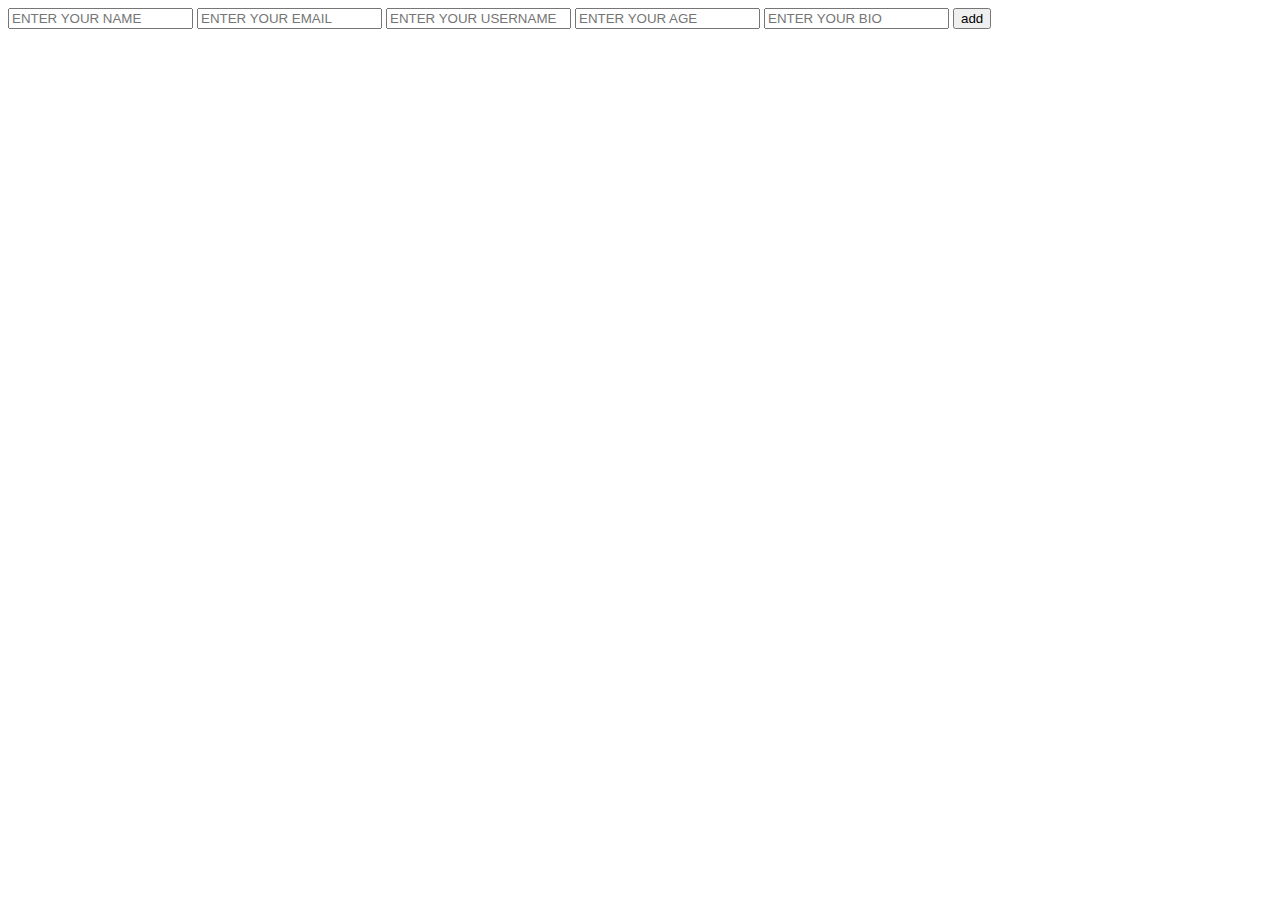
<file: block-BNaaep/contacts/contect.html>
<!DOCTYPE html>
<html lang="en">
<head>
    <meta charset="UTF-8">
    <meta http-equiv="X-UA-Compatible" content="IE=edge">
    <meta name="viewport" content="width=device-width, initial-scale=1.0">
    <title>Contect Page</title>
</head>
<body>
    <form action="/form" method="POST">
        <input type="text" name="name" placeholder="ENTER YOUR NAME ">
        <input type="email" name="email" placeholder="ENTER YOUR EMAIL ">
        <input type="text" name="username" placeholder="ENTER YOUR USERNAME ">
        <input type="number" name="age" placeholder="ENTER YOUR AGE ">
        <input type="text" name="bio" placeholder="ENTER YOUR BIO">
        <input type="submit" value="add">
    </form>
</body>
</html>
</file>
